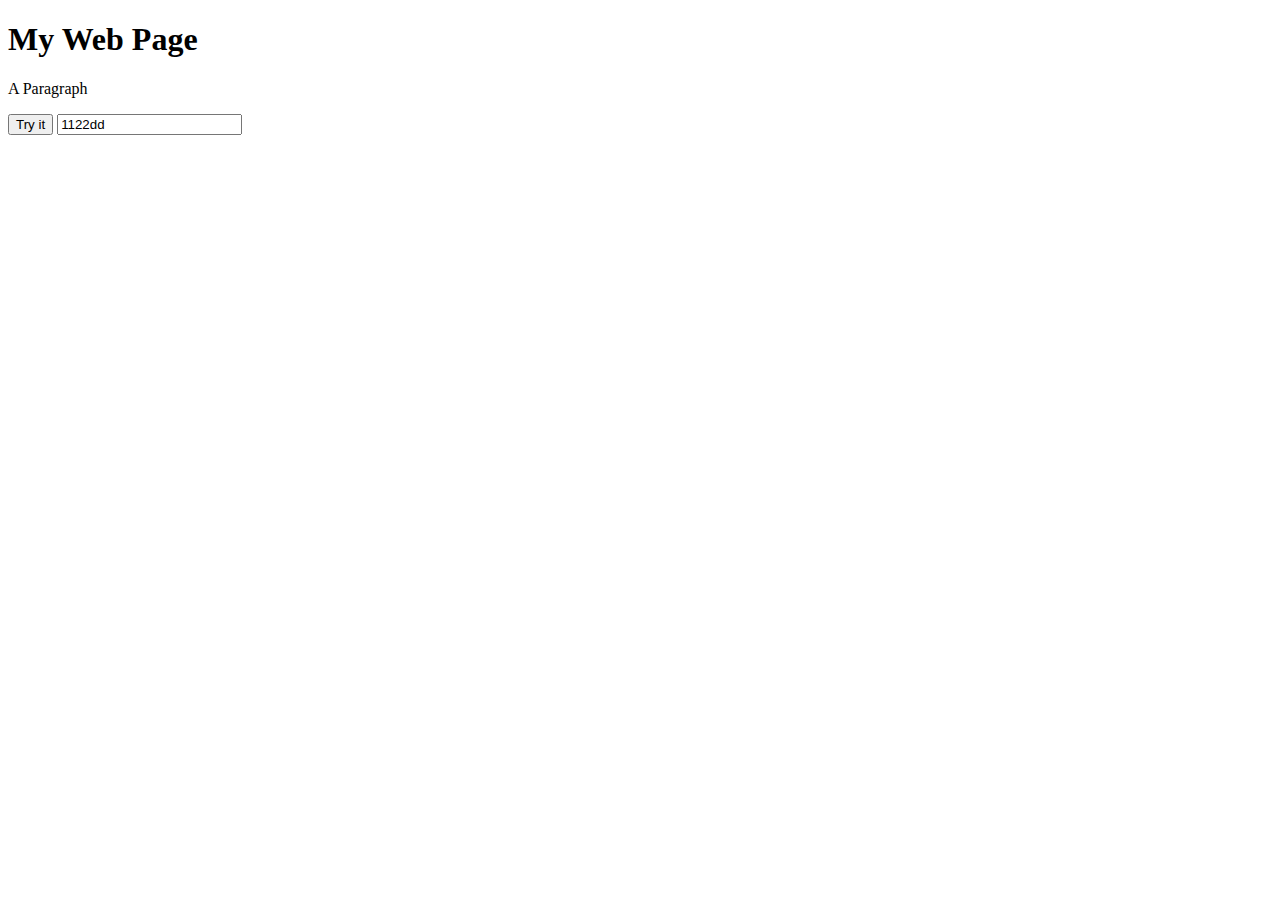
<file: index.html>
<!DOCTYPE html>
<html>
<head>
<script src="https://ajax.googleapis.com/ajax/libs/jquery/2.2.0/jquery.min.js"></script>

<script>
function myFunction() {
  var jdata = {};
  jdata.data = $("#data1").val();
  
  $.ajax({
        url: 'http://192.168.93.24:8081/data',
        data: jdata, //'{"data": "Hehehe"}',
        type: 'POST',
//        jsonpCallback: 'callback', // this is not relevant to the POST anymore
        success: function (data) {
            var ret = jQuery.parseJSON(data);
            $('#demo').html(JSON.stringify(ret.body.results[0].data))
            //alert( JSON.stringify(ret.body))
            console.log('Success: ')
        },
        error: function (xhr, status, error) {
            console.log('Error: ' + error.message);
            $('#demo').html('Error connecting to the server-[' + error.message + ']');
        },
    });
}
</script>
</head>

<body>

<h1>My Web Page</h1>

<p id="demo">A Paragraph</p>

<button type="button" onclick="myFunction()">Try it</button>
<input type="text" id="data1" value="1122dd"/>
</body>
</html>
</file>
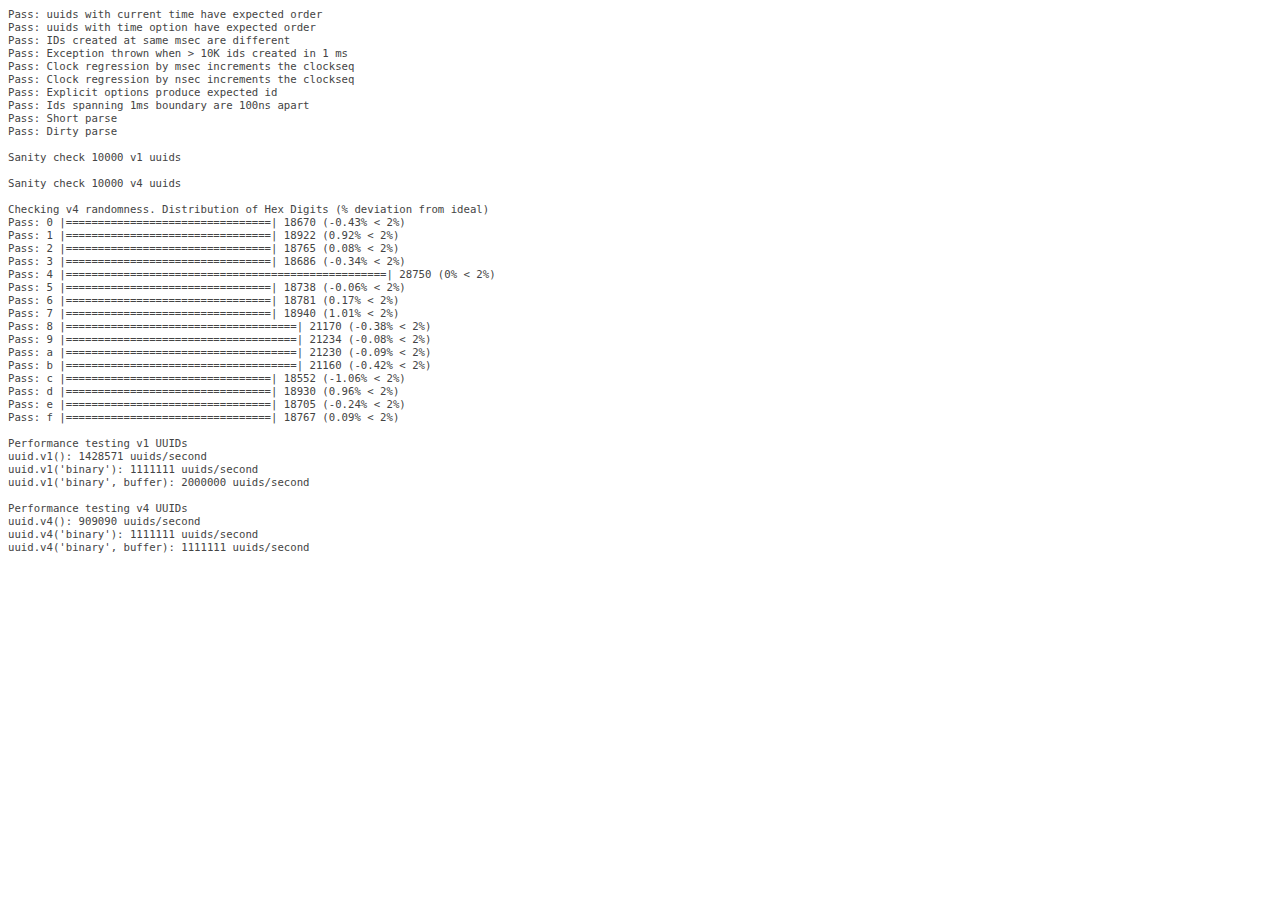
<file: node_modules/request/node_modules/node-uuid/test/test.html>
<html>
  <head>
    <style>
      div {
        font-family: monospace;
        font-size: 8pt;
      }
      div.log {color: #444;}
      div.warn {color: #550;}
      div.error {color: #800; font-weight: bold;}
    </style>
    <script src="../uuid.js"></script>
  </head>
  <body>
    <script src="./test.js"></script>
  </body>
</html>
</file>
